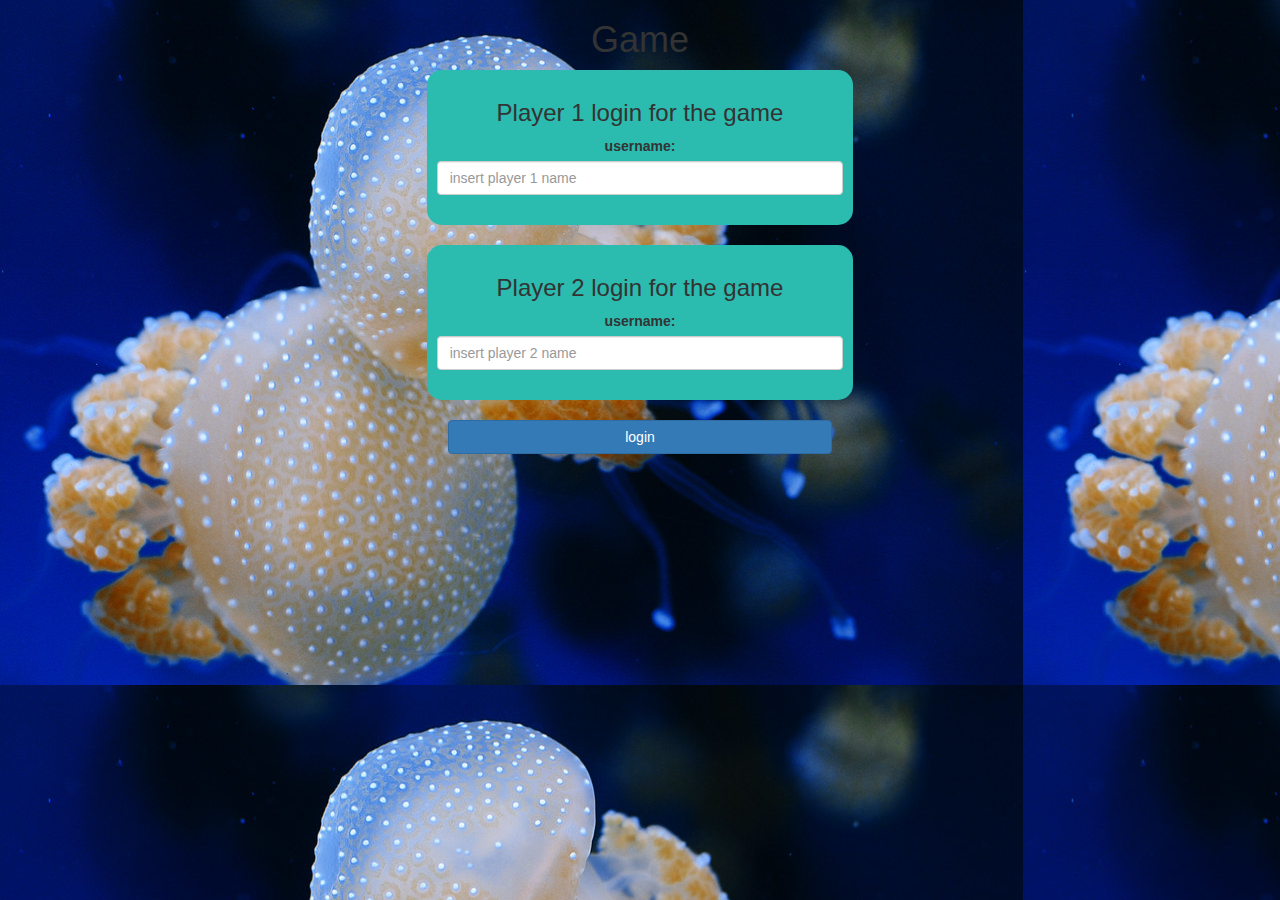
<file: index.html>
<!DOCTYPE html>
<html>
<head>
	<title>Math quiz game</title>

<meta name="viewport" content="width=device-width, initial-scale=1">

<link rel="stylesheet" href="https://maxcdn.bootstrapcdn.com/bootstrap/3.4.0/css/bootstrap.min.css">
<script src="https://ajax.googleapis.com/ajax/libs/jquery/3.4.1/jquery.min.js"></script>
<script src="https://maxcdn.bootstrapcdn.com/bootstrap/3.4.0/js/bootstrap.min.js"></script>

<link rel="stylesheet" type="text/css" href="style.css">
<script src="main.js"></script>




</head>
<body>
	<center>

		<h1>
			Game
		</h1>
		
		<div class="col-lg-4 col-sm-8 col-xs-11 login_div1">
			<h3> Player 1 login for the game
		
			</h3>
		
			<label>
				username:
			</label>
		
			 <input type="text" id="player1_name_input" class="form-control" placeholder="insert player 1 name">
			 <br>
		</div>
		<br>
		
		<div class="col-lg-4 col-sm-8 col-xs-11 login_div2">
			<h3> Player 2 login for the game
		
			</h3>
		
			<label>
				username:
		
			</label>
		
			 <input type="text" id="player2_name_input" class="form-control" placeholder="insert player 2 name">
			 <br>
		</div>
		<br>
		
		<button style="width:30%" class="btn btn-primary" onclick="addUser()">
		login
		</button>
		</center>
</body>
</file>
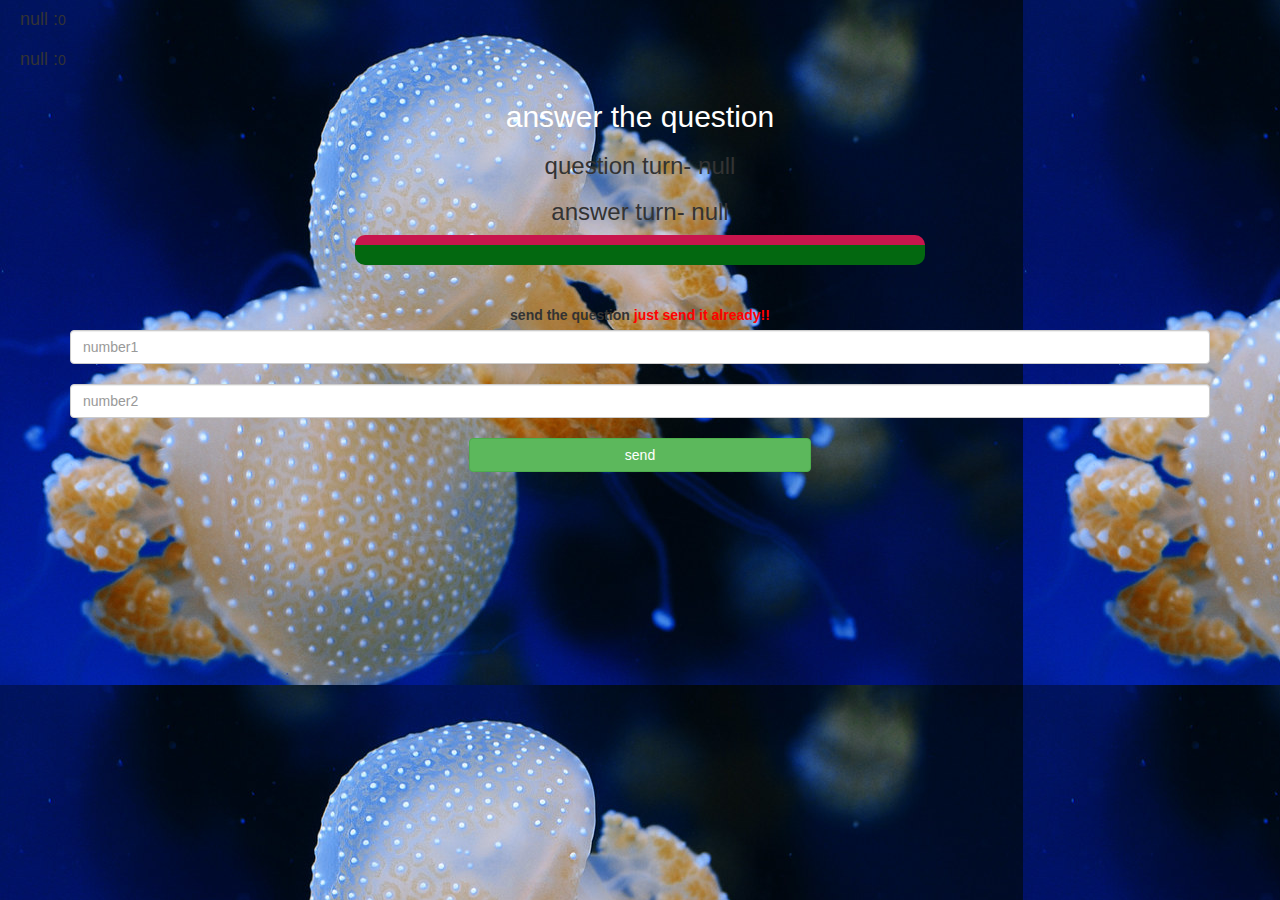
<file: game_page.html>
<!DOCTYPE html>
<html>
<head>
	<title>answer the question</title>

<meta name="viewport" content="width=device-width, initial-scale=1">
<link rel="stylesheet" href="https://maxcdn.bootstrapcdn.com/bootstrap/3.4.0/css/bootstrap.min.css">
<script src="https://ajax.googleapis.com/ajax/libs/jquery/3.4.1/jquery.min.js"></script>
<script src="https://maxcdn.bootstrapcdn.com/bootstrap/3.4.0/js/bootstrap.min.js"></script>

<link rel="stylesheet" type="text/css" href="style.css">
</head>
<body>

<h4 id="player1_name"></h4><span id="player1_score"></span>
<br>

<h4 id="player2_name"></h4><span id="player2_score"></span>

<div class="container">
	<center>
		<h2 style="color: white;">answer the question</h2>

<h3 id="player_question"></h3>
<h3 id="player_answer"></h3>
<div id="output" class="col-lg-6"></div>
		<br>
		<br>

		<label>send the question <b style="color: red">just send it already!!</b></label>
<input type="text" id="number1" class="form-control" placeholder="number1">
<br>
<input type="text" id="number2" class="form-control" placeholder="number2">
		<br>
<button onclick="send()" class="btn btn-success" style="width:30%;">send</button>
	</center>
</div>

<script src="game.js"></script>
</body>
</html>
</file>
<file: style.css>
body
{
	background-image: url("jellyfish.jpg");
	
}

	.login_div1 , .login_div2
	{
		background: rgb(43, 187, 175);
		padding: 10px;
		float: none;
		border-radius: 15px;
	}


#player1_name , #player2_name
{
	display: inline-block;
	margin-left: 20px;
}
#word
{
	width: 60%;
}
#word_display
{
	letter-spacing: 5px;
}
#output
{
background: rgb(3, 104, 16);
border-radius: 10px;
border-top: 10px solid #c8154d;
padding: 10px;
float: none;
text-align: left;
}
</file>
